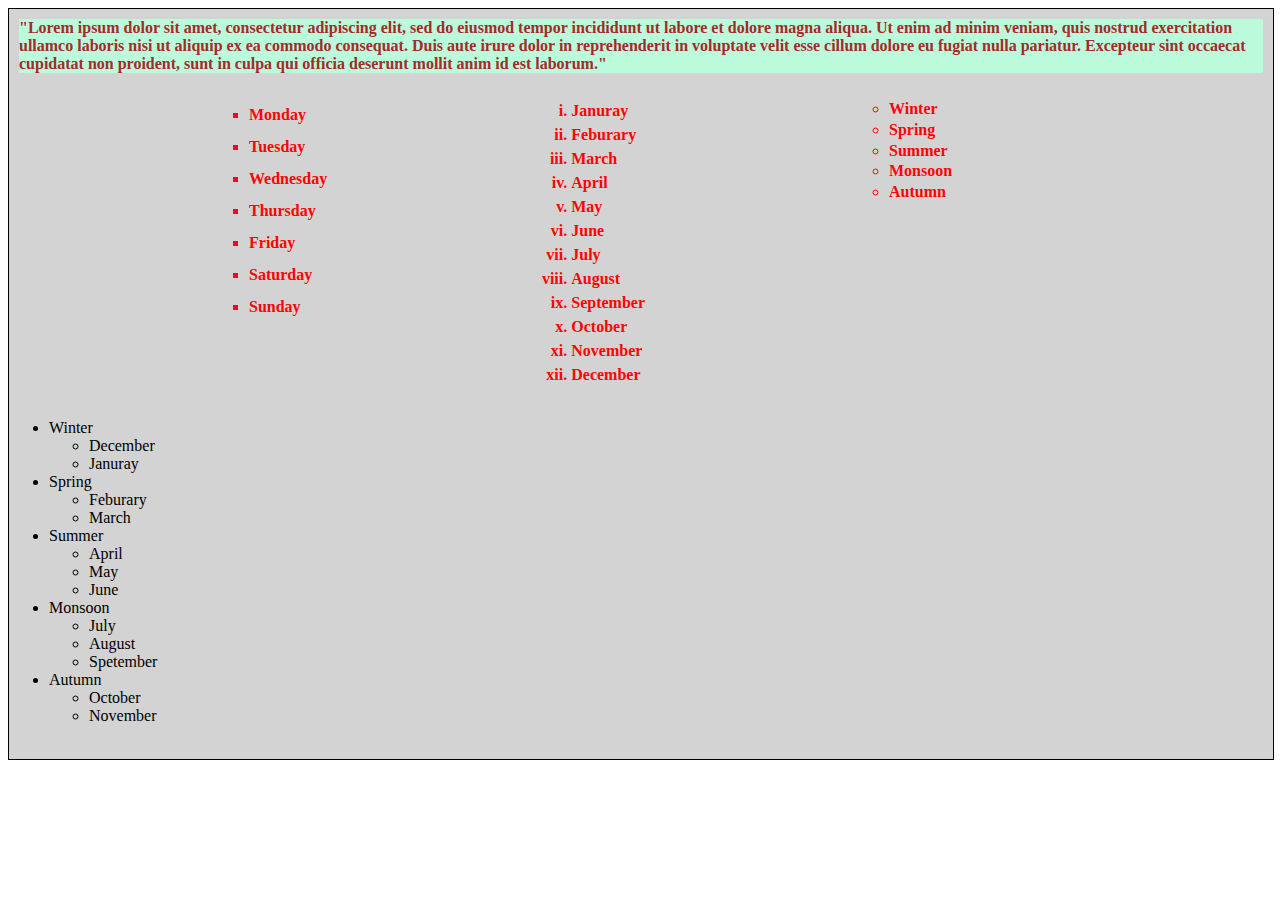
<file: format.html>
<!DOCTYPE HTML>

<HTML>
	<HEAD>
		
		<title>Assignemnt-4(A)</title>
		<meta charset="UTF-8">
		<meta name="viewport" content="width=device-width, initial-scale=1.0">
		<link rel="stylesheet" href="format.css">


	</HEAD>

	<BODY>
		
		<div class="container">
		
			<div>
				<p>"Lorem ipsum dolor sit amet, consectetur adipiscing elit, sed do 				    eiusmod tempor incididunt ut labore et dolore magna aliqua. Ut 				  	            enim ad minim veniam, quis nostrud exercitation ullamco laboris nisi 				    ut aliquip ex ea commodo consequat. Duis aute irure dolor in 				    reprehenderit in voluptate velit esse cillum dolore eu fugiat nulla 		  		    pariatur. Excepteur sint occaecat cupidatat non proident, sunt in 				    culpa qui officia deserunt mollit anim id est laborum."
				</p>
			</div>
				
			<div class="weeks">
				
				<!-- A list for Weeks  -->


				<ul>
					<li>Monday</li>
					<li>Tuesday</li>
					<li>Wednesday</li>
					<li>Thursday</li>
					<li>Friday</li>
					<li>Saturday</li>
					<li>Sunday</li>
				</ul>
			</div>

			<div class="months">
				<ol>

				<!-- An ordered list for months -->

					<li>Januray</li>
					<li>Feburary</li>
					<li>March</li>
					<li>April</li>
					<li>May</li>
					<li>June</li>
					<li>July</li>
					<li>August</li>
					<li>September</li>
					<li>October</li>
					<li>November</li>
					<li>December</li>
				</ol>
			</div>
			<div class="season">

				<!-- An unordered list for different season -->

				<ul>
					<li>Winter</li>
					<li>Spring</li>
					<li>Summer</li>
					<li>Monsoon</li>
					<li>Autumn</li>
				</ul>
			</div>
			<div class="seasons">

				<!-- A nested list of season with months-->

				<ul>
					<li>Winter</li>
						<ul>
							<li>December</li>
							<li>Januray</li>
						</ul>
					<li>Spring</li>
						<ul>
							<li>Feburary</li>
							<li>March</li>
						</ul>
					<li>Summer</li>
						<ul>
							<li>April</li>
							<li>May</li>
							<li>June</li>
						</ul>
					<li>Monsoon</li>
						<ul>
							<li>July</li>
							<li>August</li>
							<li>Spetember</li>
						</ul>
					<li>Autumn</li>
						<ul>
							<li>October</li>
							<li>November</li>
						</ul>
				</ul>
					
		    </div>


		
		</div>

		

	</BODY>
</HTML>
</file>
<file: format.css>
.container{
	border: 1.5px solid black;
	width:100%;
	height:750px;
	background-color:lightgray;
}

p{
	margin:10px;
	color:brown;
	font-weight:bold;
	background-color:#bbfadb;
}

.weeks, .months, .season{
	display:inline-block;
	vertical-align:top;
	margin-left:200px;
	color:#fa0505;
	font-weight:900;
}

.weeks ul li{
	list-style-type:square;
	line-height:2rem;
}

.months ol li{
	line-height:1.5rem;
	list-style-type: lower-roman;
}

.season ul li{
	list-style-type:circle;
	line-height:1.3rem;
}
</file>
